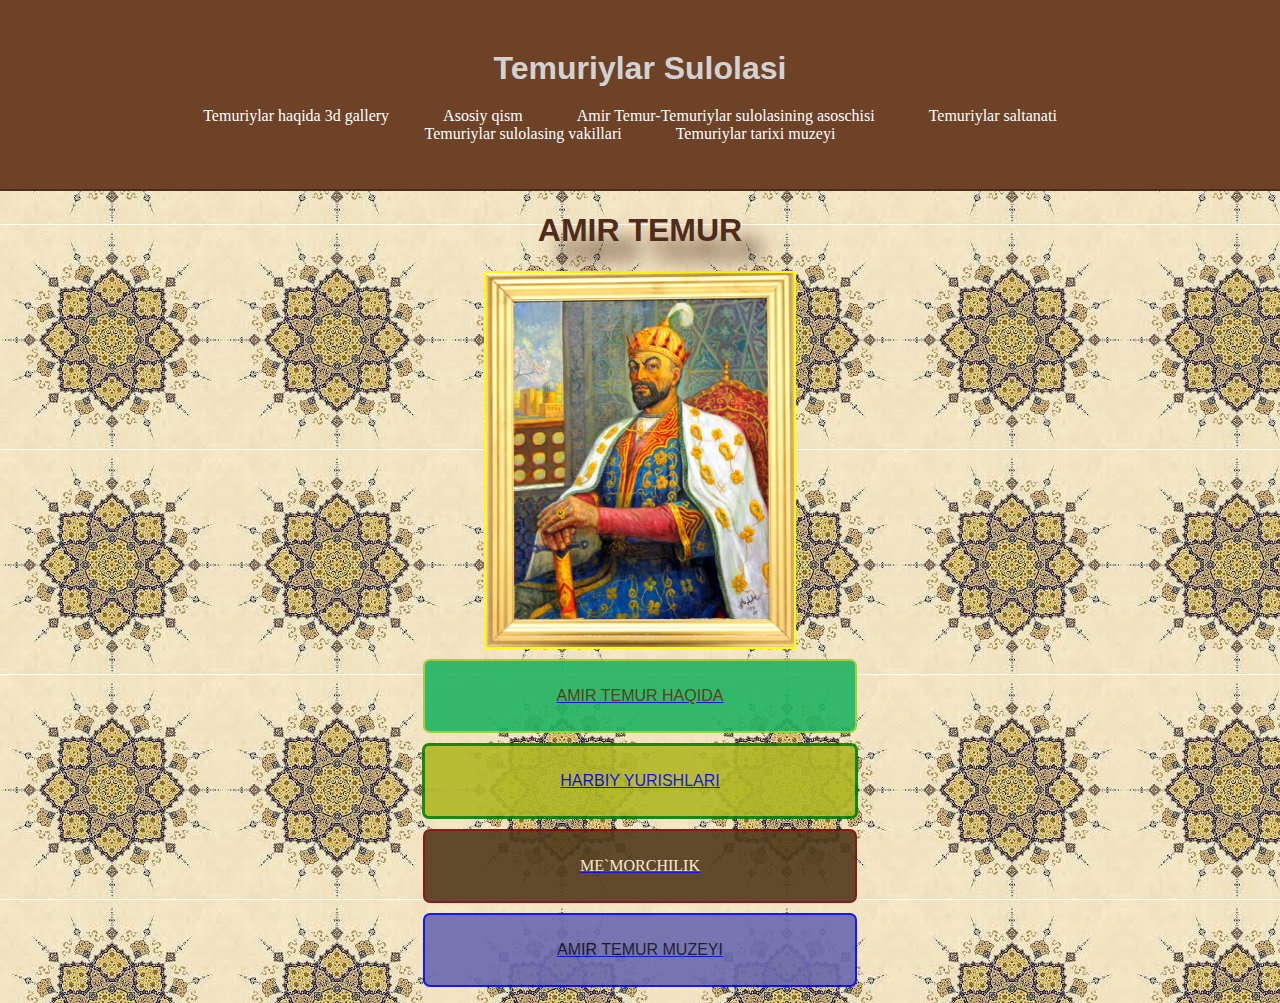
<file: index.html>
<!DOCTYPE html>
<html lang="uz">
<head>
    <meta charset="UTF-8">
    <meta name="viewport" content="width=device-width, initial-scale=1.0">
    <title>Temuriylar Sulolasi</title>
    <link rel="stylesheet" href="styles.css">
</head>
<body>
    <header>
        <div class="container">
            <h1 class="title">Temuriylar Sulolasi</h1>
            <nav>
                <ul class="menu">
                    <li><a href="index123.html">Temuriylar haqida 3d gallery</a></li>
                    <li><a href="index0.html">Asosiy qism</a></li>
                    <li><a href="index.html" >Amir Temur-Temuriylar sulolasining asoschisi</a></li>
                    <li><a href="xarita.html">Temuriylar saltanati </a></li>
                    <li><a href="temuriylarshajarasi.html">Temuriylar sulolasing vakillari</a></li>
                    <li><a href="https://uzbekistan360.uz/ru/location/state-museum-of-timurid-history">Temuriylar tarixi muzeyi</a></li>
                </ul>
            </nav>
        </div>
    </header>
    <div class="container1">
        <h1>AMIR TEMUR</h1>
        <div class="box-img">
            <a href="index2.html">
                <img src="./amirim.jpg" class="img" alt="">
            </a>
            <div class="txts">
                <a href="index3.html">
                    <div class="txt">
                        <p>AMIR TEMUR HAQIDA</p>
                    </div>
                </a>
                <a href="index4.html">
                    <div class="txt2">
                        <p>HARBIY YURISHLARI</p>
                    </div>
                </a>
               <a href="index5.html">
                <div class="txt3">
                    <p>ME`MORCHILIK </p>
                </div>
               </a>
               <a href="index6.html">
                <div class="txt4">
                    <p>AMIR TEMUR MUZEYI</p>
                </div>
               </a>
               
            </div>
            <div class="l">
                <p></p>
            </div>
          
     </div>
     
    </div>
    
        
    </body>
    </html>
</file>
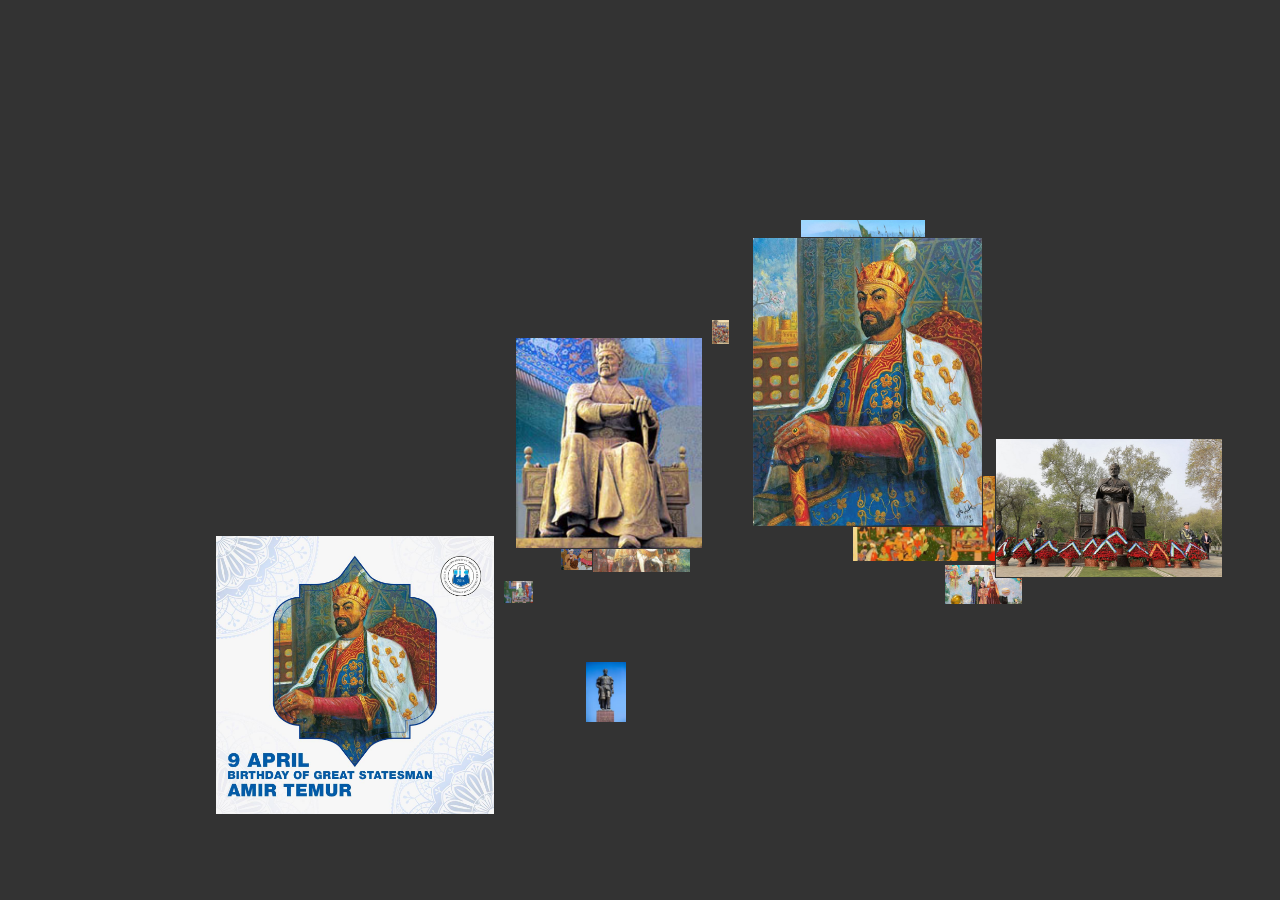
<file: index123.html>
<!DOCTYPE html>
<html lang="en">
<head>
    <meta charset="UTF-8">
    <meta name="viewport" content="width=device-width, initial-scale=1.0">
    <title>Document</title>
    <link rel="stylesheet" href="main.css" type="text/css" media="all" />
</head>
<body>
  
<script src="main.js" type="text/javascript"></script>
<div class="example" id="gall">
    <img src="amir1.jpg"><span></span>
    <img src="./amir2.jpg"><span></span>
    <img src="./amir3.jpg"><span></span>
    <img src="./amir4.jpg"><span></span>
    <img src="./amir5.jpg"><span></span>
    <img src="./amir6.jpg"><span></span>
    <img src="./amir7.jpg"><span></span>
    <img src="./amir8.jpeg"><span></span>
    <img src="./amir9.jpg"><span></span>
    <img src="./amir10.jpg"><span></span>
    <img src="./amir11.jpg"><span></span>
    <img src="./amir12.jpg"><span></span>
    <img src="./amir13.jpg"><span></span>
    <img src="./amir14.jpg"><span></span>
    <img src="./amir15.jpg"><span></span>
</div>
</body>
</html>
</file>
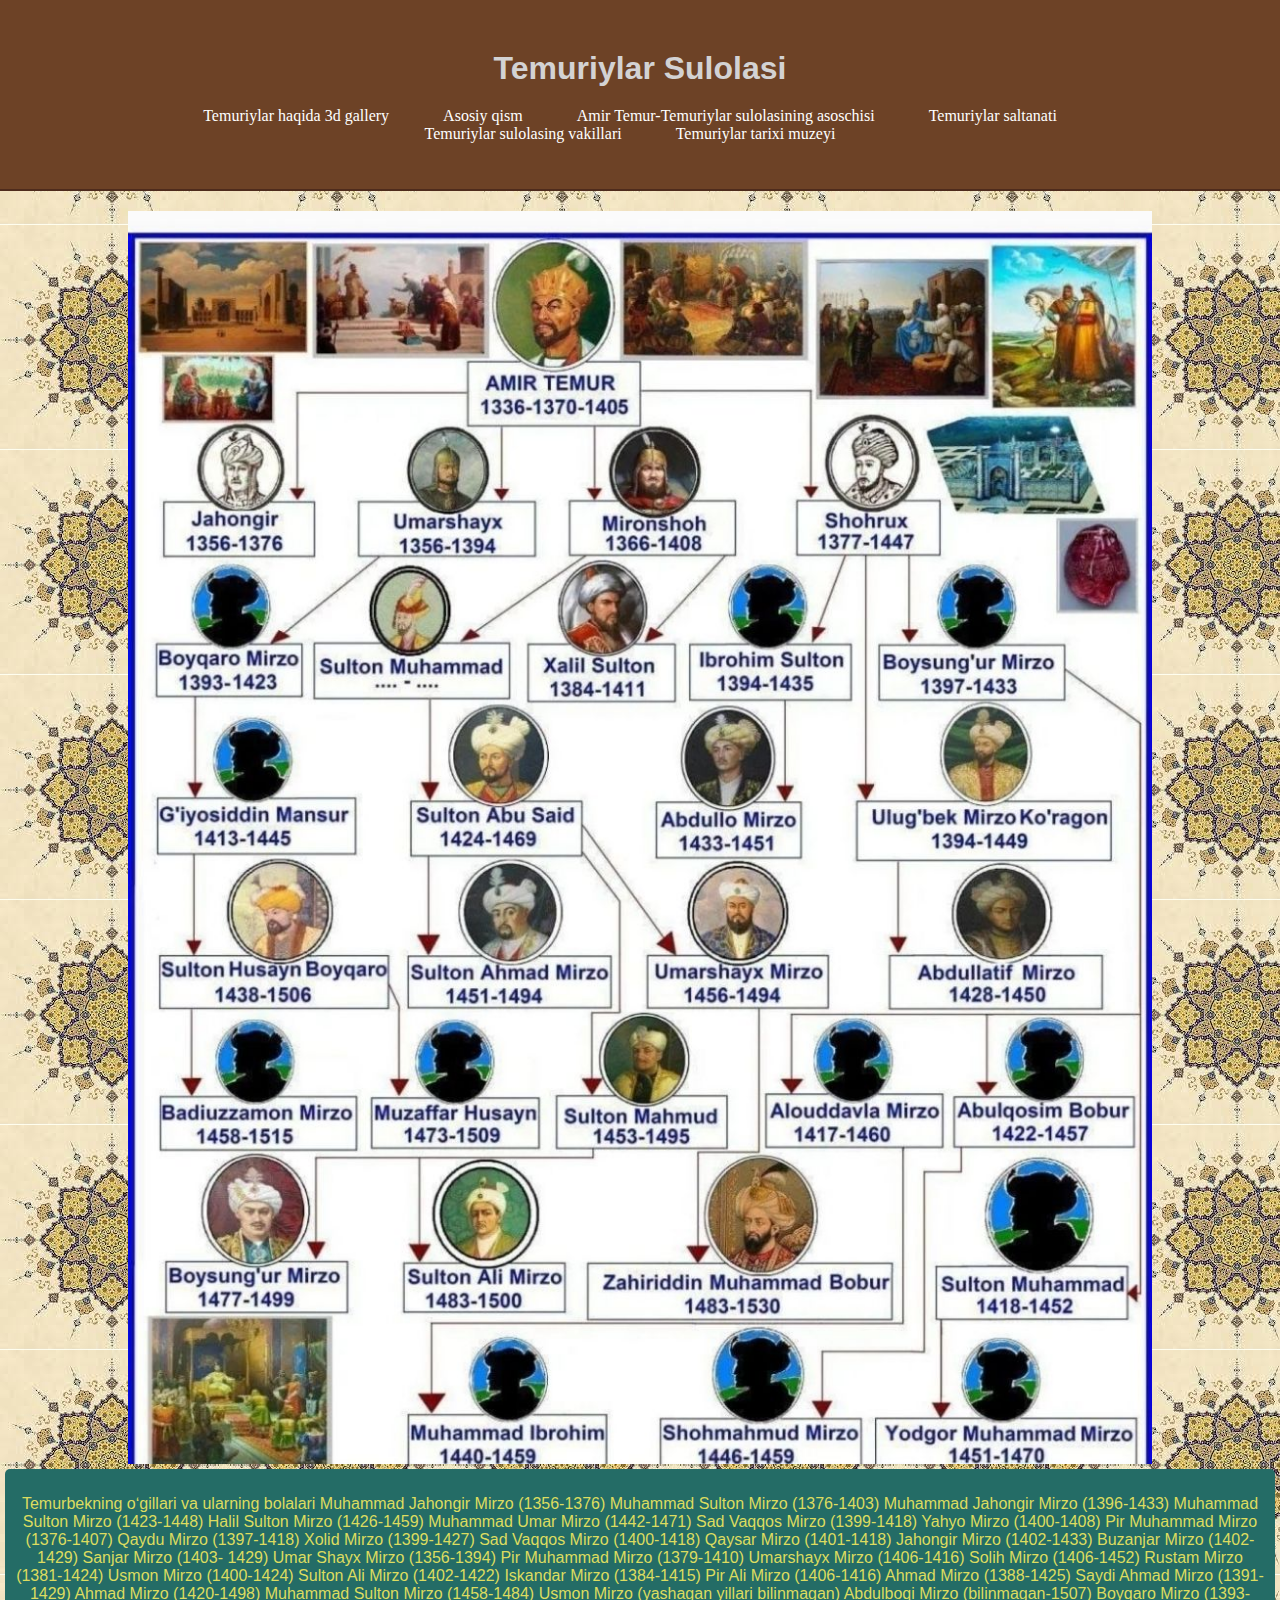
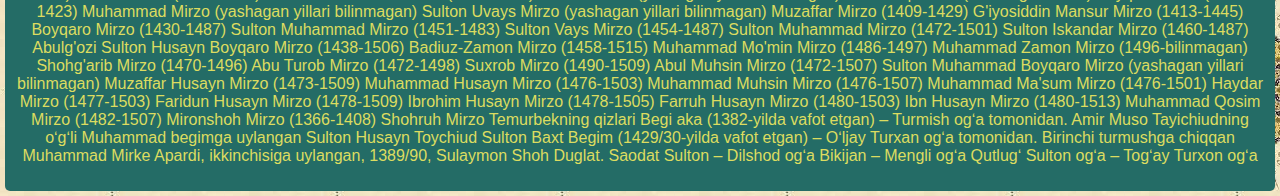
<file: rasm.html>
<!DOCTYPE html>
<html lang="uz">
<head>
    <meta charset="UTF-8">
    <meta name="viewport" content="width=device-width, initial-scale=1.0">
    <title>Temuriylar Sulolasi</title>
    <link rel="stylesheet" href="styles.css">
</head>
<body>
    <header>
        <div class="container">
            <h1 class="title">Temuriylar Sulolasi</h1>
            <nav>
                <ul class="menu">
                    <li><a href="index123.html">Temuriylar haqida 3d gallery</a></li>
                    <li><a href="index0.html">Asosiy qism</a></li>
                    <li><a href="index.html" >Amir Temur-Temuriylar sulolasining asoschisi</a></li>
                    <li><a href="xarita.html">Temuriylar saltanati </a></li>
                    <li><a href="temuriylarshajarasi.html">Temuriylar sulolasing vakillari</a></li>
                    
                    <li><a href="https://uzbekistan360.uz/ru/location/state-museum-of-timurid-history">Temuriylar tarixi muzeyi</a></li>
                </ul>
            </nav>
        </div>
    </header>
    <div class="sulola">
        <img src="./sulola.jpg"class="sulola1" alt="">
        <div class="malumot6">
            <p>Temurbekning oʻgillari va ularning bolalari
                Muhammad Jahongir Mirzo (1356-1376)
                Muhammad Sulton Mirzo (1376-1403)
                Muhammad Jahongir Mirzo (1396-1433)
                Muhammad Sulton Mirzo (1423-1448)
                Halil Sulton Mirzo (1426-1459)
                Muhammad Umar Mirzo (1442-1471)
                Sad Vaqqos Mirzo (1399-1418)
                Yahyo Mirzo (1400-1408)
                Pir Muhammad Mirzo (1376-1407)
                Qaydu Mirzo (1397-1418)
                Xolid Mirzo (1399-1427)
                Sad Vaqqos Mirzo (1400-1418)
                Qaysar Mirzo (1401-1418)
                Jahongir Mirzo (1402-1433)
                Buzanjar Mirzo (1402-1429)
                Sanjar Mirzo (1403- 1429)
                Umar Shayx Mirzo (1356-1394)
                Pir Muhammad Mirzo (1379-1410)
                Umarshayx Mirzo (1406-1416)
                Solih Mirzo (1406-1452)
                Rustam Mirzo (1381-1424)
                Usmon Mirzo (1400-1424)
                Sulton Ali Mirzo (1402-1422)
                Iskandar Mirzo (1384-1415)
                Pir Ali Mirzo (1406-1416)
                Ahmad Mirzo (1388-1425)
                Saydi Ahmad Mirzo (1391-1429)
                Ahmad Mirzo (1420-1498)
                Muhammad Sulton Mirzo (1458-1484)
                Usmon Mirzo (yashagan yillari bilinmagan)
                Abdulboqi Mirzo (bilinmagan-1507)
                Boyqaro Mirzo (1393-1423)
                Muhammad Mirzo (yashagan yillari bilinmagan)
                Sulton Uvays Mirzo (yashagan yillari bilinmagan)
                Muzaffar Mirzo (1409-1429)
                G'iyosiddin Mansur Mirzo (1413-1445)
                Boyqaro Mirzo (1430-1487)
                Sulton Muhammad Mirzo (1451-1483)
                Sulton Vays Mirzo (1454-1487)
                Sulton Muhammad Mirzo (1472-1501)
                Sulton Iskandar Mirzo (1460-1487)
                Abulg'ozi Sulton Husayn Boyqaro Mirzo (1438-1506)
                Badiuz-Zamon Mirzo (1458-1515)
                Muhammad Mo'min Mirzo (1486-1497)
                Muhammad Zamon Mirzo (1496-bilinmagan)
                Shohg'arib Mirzo (1470-1496)
                Abu Turob Mirzo (1472-1498)
                Suxrob Mirzo (1490-1509)
                Abul Muhsin Mirzo (1472-1507)
                Sulton Muhammad Boyqaro Mirzo (yashagan yillari bilinmagan)
                Muzaffar Husayn Mirzo (1473-1509)
                Muhammad Husayn Mirzo (1476-1503)
                Muhammad Muhsin Mirzo (1476-1507)
                Muhammad Ma'sum Mirzo (1476-1501)
                Haydar Mirzo (1477-1503)
                Faridun Husayn Mirzo (1478-1509)
                Ibrohim Husayn Mirzo (1478-1505)
                Farruh Husayn Mirzo (1480-1503)
                Ibn Husayn Mirzo (1480-1513)
                Muhammad Qosim Mirzo (1482-1507)
                Mironshoh Mirzo (1366-1408)
                Shohruh Mirzo 
                Temurbekning qizlari
                Begi aka (1382-yilda vafot etgan) – Turmish ogʻa tomonidan. Amir Muso Tayichiudning oʻgʻli Muhammad begimga uylangan
                Sulton Husayn Toychiud
                Sulton Baxt Begim (1429/30-yilda vafot etgan) – Oʻljay Turxan ogʻa tomonidan. Birinchi turmushga chiqqan Muhammad Mirke Apardi, ikkinchisiga uylangan, 1389/90, Sulaymon Shoh Duglat.
                Saodat Sulton – Dilshod ogʻa
                Bikijan – Mengli ogʻa
                Qutlugʻ Sulton ogʻa – Togʻay Turxon ogʻa</p>
        </div>
    </div>
    
        
    </body>
    </html>
</file>
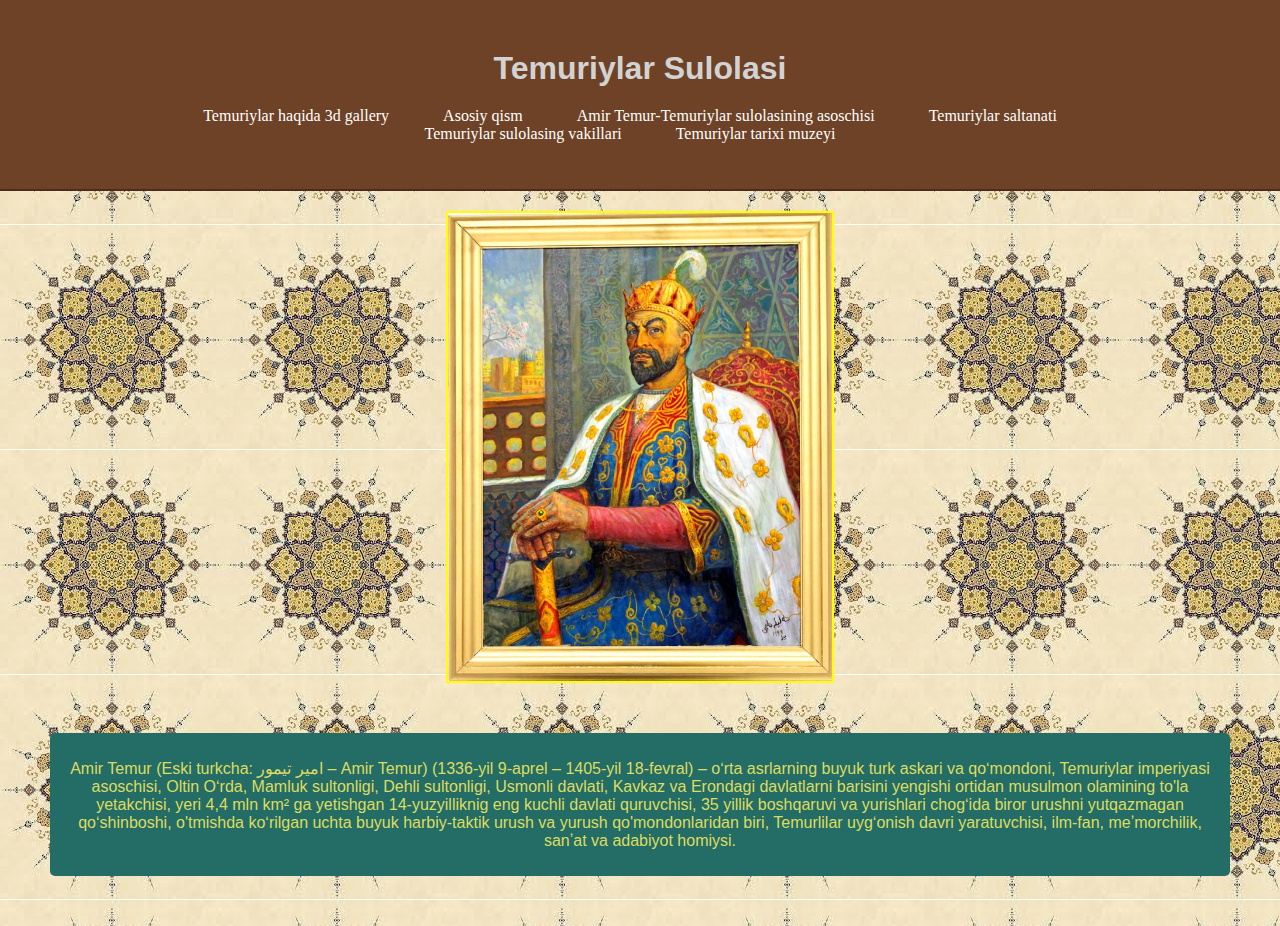
<file: rasm2.html>
<!DOCTYPE html>
<html lang="uz">
<head>
    <meta charset="UTF-8">
    <meta name="viewport" content="width=device-width, initial-scale=1.0">
    <title>Temuriylar Sulolasi</title>
    <link rel="stylesheet" href="styles.css">
</head>
<body>
    <header>
        <div class="container">
            <h1 class="title">Temuriylar Sulolasi</h1>
            <nav>
                <ul class="menu">
                    <li><a href="index123.html">Temuriylar haqida 3d gallery</a></li>
                    <li><a href="index0.html">Asosiy qism</a></li>
                    <li><a href="index.html" >Amir Temur-Temuriylar sulolasining asoschisi</a></li>
                    <li><a href="xarita.html">Temuriylar saltanati </a></li>
                    <li><a href="temuriylarshajarasi.html">Temuriylar sulolasing vakillari</a></li>
                  
                    <li><a href="https://uzbekistan360.uz/ru/location/state-museum-of-timurid-history">Temuriylar tarixi muzeyi</a></li>
                </ul>
            </nav>
        </div>
    </header>
    <img src="./amirim.jpg" class="img" alt="">
    <div class="malumot5">
        <p>Amir Temur (Eski turkcha: امیر تیمور – Amir Temur) (1336-yil 9-aprel – 1405-yil 18-fevral) – oʻrta asrlarning buyuk turk askari va qoʻmondoni, Temuriylar imperiyasi asoschisi, Oltin Oʻrda, Mamluk sultonligi, Dehli sultonligi, Usmonli davlati, Kavkaz va Erondagi davlatlarni barisini yengishi ortidan musulmon olamining to'la yetakchisi, yeri 4,4 mln km² ga yetishgan 14-yuzyilliknig eng kuchli davlati quruvchisi, 35 yillik boshqaruvi va yurishlari chogʻida biror urushni yutqazmagan qoʻshinboshi, o'tmishda koʻrilgan uchta buyuk harbiy-taktik urush va yurush qo'mondonlaridan biri, Temurlilar uygʻonish davri yaratuvchisi, ilm-fan, meʼmorchilik, sanʼat va adabiyot homiysi.</p>
    </div>
    
        
    </body>
    </html>
</file>
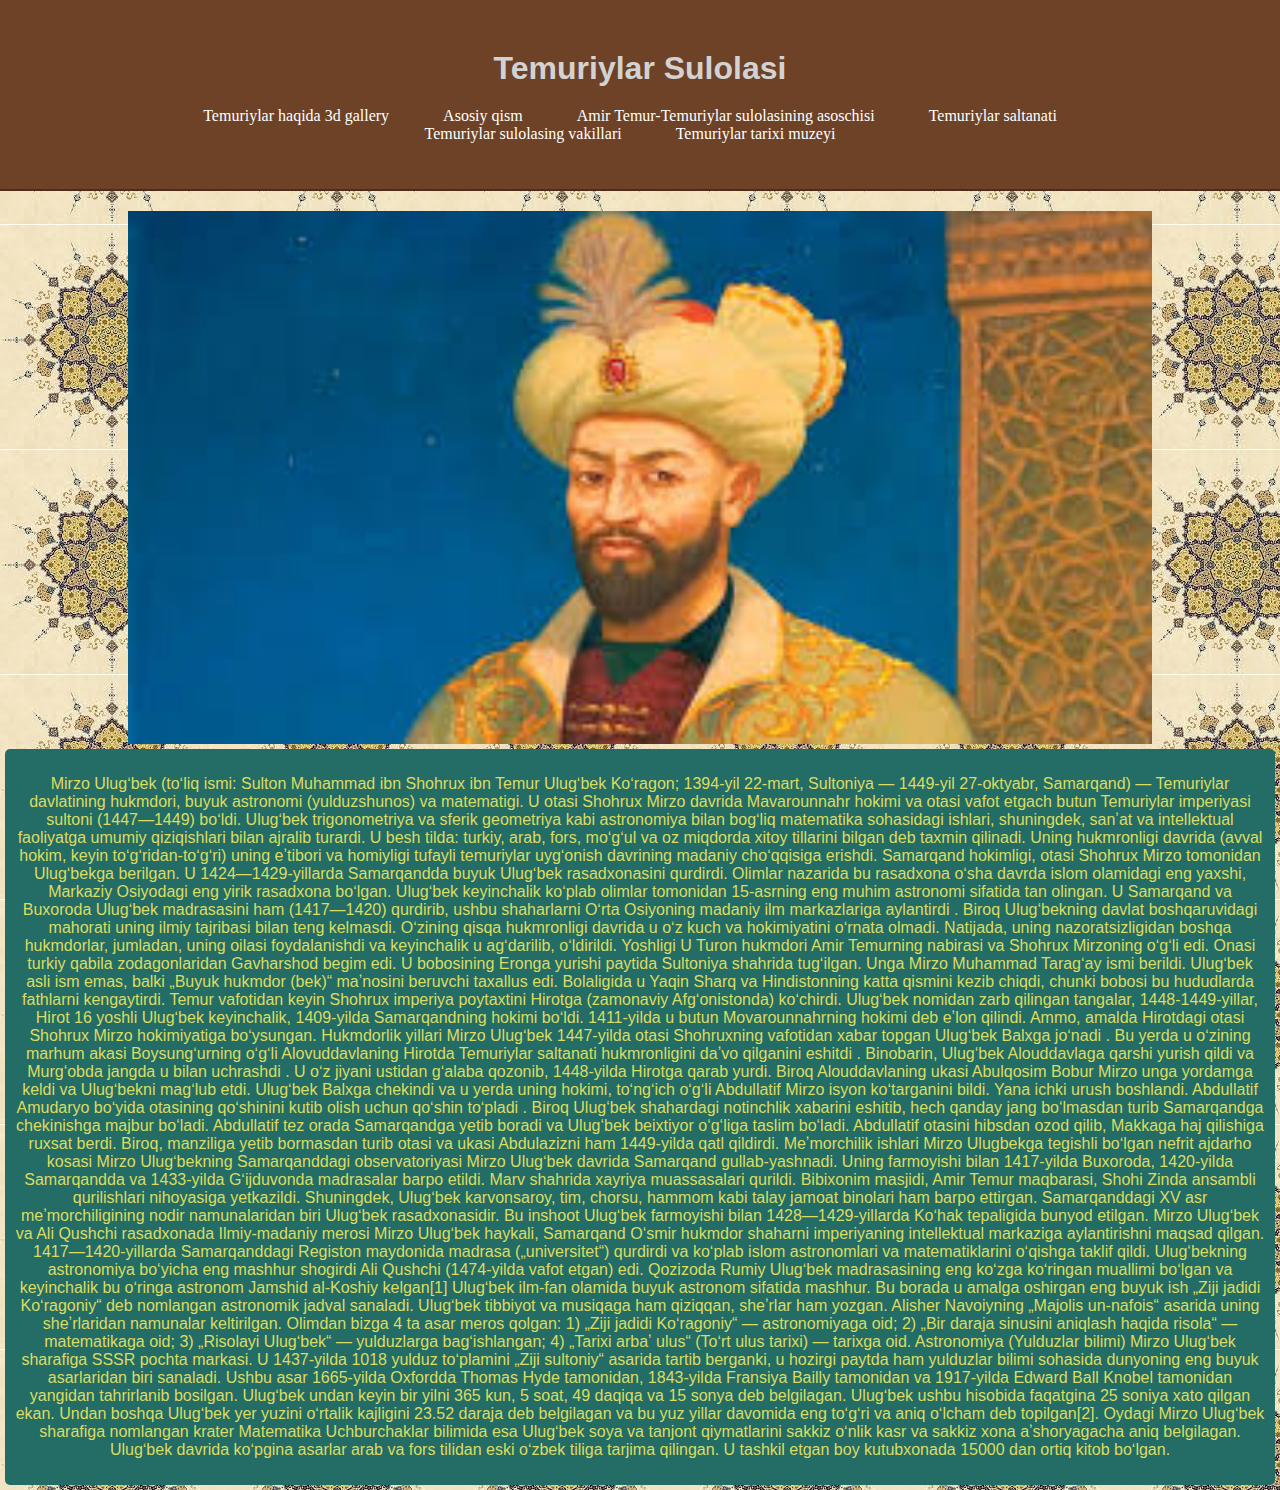
<file: rasm3.html>
<!DOCTYPE html>
<html lang="uz">
<head>
    <meta charset="UTF-8">
    <meta name="viewport" content="width=device-width, initial-scale=1.0">
    <title>Temuriylar Sulolasi</title>
    <link rel="stylesheet" href="styles.css">
</head>
<body>
    <header>
        <div class="container">
            <h1 class="title">Temuriylar Sulolasi</h1>
            <nav>
                <ul class="menu">
                    <li><a href="index123.html">Temuriylar haqida 3d gallery</a></li>
                    <li><a href="index0.html">Asosiy qism</a></li>
                    <li><a href="index.html" >Amir Temur-Temuriylar sulolasining asoschisi</a></li>
                    <li><a href="xarita.html">Temuriylar saltanati </a></li>
                    <li><a href="temuriylarshajarasi.html">Temuriylar sulolasing vakillari</a></li>
                    
                    <li><a href="https://uzbekistan360.uz/ru/location/state-museum-of-timurid-history">Temuriylar tarixi muzeyi</a></li>
                </ul>
            </nav>
        </div>
    </header>
     <div class="rasm">
        <img src="[data-uri]"class="rasm12" alt="">
     </div>
    <div class="malumot6">
        <p>Mirzo Ulugʻbek (toʻliq ismi: Sulton Muhammad ibn Shohrux ibn Temur Ulugʻbek Koʻragon; 1394-yil 22-mart, Sultoniya — 1449-yil 27-oktyabr, Samarqand) — Temuriylar davlatining hukmdori, buyuk astronomi (yulduzshunos) va matematigi. U otasi Shohrux Mirzo davrida Mavarounnahr hokimi va otasi vafot etgach butun Temuriylar imperiyasi sultoni (1447—1449) boʻldi. Ulugʻbek  trigonometriya va sferik geometriya kabi astronomiya bilan bogʻliq matematika sohasidagi ishlari, shuningdek, sanʼat va intellektual faoliyatga umumiy qiziqishlari bilan ajralib turardi.   U besh tilda: turkiy, arab,  fors,  moʻgʻul va oz miqdorda xitoy tillarini bilgan deb taxmin qilinadi.  Uning hukmronligi davrida (avval hokim, keyin toʻgʻridan-toʻgʻri) uning eʼtibori va homiyligi tufayli temuriylar uygʻonish davrining  madaniy choʻqqisiga erishdi. Samarqand hokimligi, otasi Shohrux Mirzo tomonidan Ulugʻbekga berilgan.

            U 1424—1429-yillarda Samarqandda  buyuk  Ulugʻbek rasadxonasini qurdirdi. Olimlar nazarida bu rasadxona oʻsha davrda islom olamidagi eng yaxshi, Markaziy Osiyodagi eng yirik rasadxona boʻlgan.  Ulugʻbek keyinchalik koʻplab olimlar tomonidan 15-asrning eng muhim astronomi sifatida tan olingan.   U   Samarqand va  Buxoroda Ulugʻbek madrasasini ham (1417—1420) qurdirib, ushbu shaharlarni Oʻrta Osiyoning madaniy ilm markazlariga aylantirdi .
            
            Biroq Ulug‘bekning davlat boshqaruvidagi mahorati uning ilmiy tajribasi bilan teng kelmasdi. Oʻzining qisqa hukmronligi davrida u oʻz kuch va hokimiyatini oʻrnata olmadi. Natijada, uning nazoratsizligidan boshqa hukmdorlar, jumladan, uning oilasi foydalanishdi va keyinchalik u agʻdarilib, oʻldirildi.
            
            Yoshligi
            U Turon hukmdori Amir Temurning nabirasi va Shohrux Mirzoning oʻgʻli edi. Onasi turkiy qabila zodagonlaridan Gavharshod begim edi. U bobosining Eronga yurishi paytida Sultoniya shahrida tugʻilgan. Unga Mirzo Muhammad Taragʻay ismi berildi. Ulugʻbek asli ism emas, balki „Buyuk hukmdor (bek)“ maʼnosini beruvchi taxallus edi. Bolaligida u Yaqin Sharq va Hindistonning katta qismini kezib chiqdi, chunki bobosi bu hududlarda fathlarni kengaytirdi. Temur vafotidan keyin Shohrux imperiya poytaxtini Hirotga (zamonaviy Afgʻonistonda) koʻchirdi.
            
            
            Ulugʻbek nomidan zarb qilingan tangalar, 1448-1449-yillar, Hirot
            16 yoshli Ulugʻbek keyinchalik, 1409-yilda Samarqandning hokimi boʻldi. 1411-yilda u butun Movarounnahrning hokimi deb eʼlon qilindi. Ammo, amalda Hirotdagi otasi Shohrux Mirzo hokimiyatiga boʻysungan.
            
            Hukmdorlik yillari
            
            Mirzo Ulugʻbek
            1447-yilda otasi Shohruxning vafotidan xabar topgan Ulugʻbek Balxga joʻnadi . Bu yerda u oʻzining marhum akasi Boysungʻurning oʻgʻli Alovuddavlaning Hirotda Temuriylar saltanati hukmronligini daʼvo qilganini eshitdi . Binobarin, Ulug‘bek Alouddavlaga qarshi yurish qildi va Murg‘obda jangda u bilan uchrashdi . U oʻz jiyani ustidan gʻalaba qozonib, 1448-yilda Hirotga qarab yurdi. Biroq Alouddavlaning ukasi Abulqosim Bobur Mirzo unga yordamga keldi va Ulugʻbekni magʻlub etdi. Ulugʻbek Balxga chekindi va u yerda uning hokimi, toʻngʻich oʻgʻli Abdullatif Mirzo isyon koʻtarganini bildi. Yana ichki urush boshlandi.  Abdullatif Amudaryo boʻyida otasining qoʻshinini kutib olish uchun qoʻshin toʻpladi . Biroq Ulug‘bek shahardagi notinchlik xabarini eshitib, hech qanday jang bo‘lmasdan turib Samarqandga chekinishga majbur bo‘ladi. Abdullatif tez orada Samarqandga yetib boradi va Ulug‘bek beixtiyor o‘g‘liga taslim bo‘ladi. Abdullatif otasini hibsdan ozod qilib, Makkaga haj qilishiga ruxsat berdi. Biroq, manziliga yetib bormasdan turib otasi va ukasi Abdulazizni ham 1449-yilda qatl qildirdi.
            
            Meʼmorchilik ishlari
            
            Mirzo Ulugbekga tegishli boʻlgan nefrit ajdarho kosasi
            
            Mirzo Ulugʻbekning Samarqanddagi observatoriyasi
            Mirzo Ulugʻbek davrida Samarqand gullab-yashnadi. Uning farmoyishi bilan 1417-yilda Buxoroda, 1420-yilda Samarqandda va 1433-yilda Gʻijduvonda madrasalar barpo etildi. Marv shahrida xayriya muassasalari qurildi. Bibixonim masjidi, Amir Temur maqbarasi, Shohi Zinda ansambli qurilishlari nihoyasiga yetkazildi. Shuningdek, Ulugʻbek karvonsaroy, tim, chorsu, hammom kabi talay jamoat binolari ham barpo ettirgan. Samarqanddagi XV asr meʼmorchiligining nodir namunalaridan biri Ulugʻbek rasadxonasidir. Bu inshoot Ulugʻbek farmoyishi bilan 1428—1429-yillarda Koʻhak tepaligida bunyod etilgan.
            
            
            Mirzo Ulugʻbek va Ali Qushchi rasadxonada
            Ilmiy-madaniy merosi
            
            Mirzo Ulugʻbek haykali, Samarqand
            O‘smir hukmdor shaharni imperiyaning intellektual markaziga aylantirishni maqsad qilgan. 1417—1420-yillarda Samarqanddagi Registon maydonida madrasa („universitet“) qurdirdi va koʻplab islom astronomlari va matematiklarini oʻqishga taklif qildi. Ulug‘bekning astronomiya bo‘yicha eng mashhur shogirdi Ali Qushchi (1474-yilda vafot etgan) edi. Qozizoda Rumiy Ulugʻbek madrasasining eng koʻzga koʻringan muallimi boʻlgan va keyinchalik bu oʻringa astronom Jamshid al-Koshiy kelgan[1]
            
            Ulugʻbek ilm-fan olamida buyuk astronom sifatida mashhur. Bu borada u amalga oshirgan eng buyuk ish „Ziji jadidi Koʻragoniy“ deb nomlangan astronomik jadval sanaladi. Ulugʻbek tibbiyot va musiqaga ham qiziqqan, sheʼrlar ham yozgan. Alisher Navoiyning „Majolis un-nafois“ asarida uning sheʼrlaridan namunalar keltirilgan. Olimdan bizga 4 ta asar meros qolgan:
            
            1) „Ziji jadidi Koʻragoniy“ — astronomiyaga oid;
            
            2) „Bir daraja sinusini aniqlash haqida risola“ — matematikaga oid;
            
            3) „Risolayi Ulugʻbek“ — yulduzlarga bagʻishlangan;
            
            4) „Tarixi arbaʼ ulus“ (Toʻrt ulus tarixi) — tarixga oid.
            
            Astronomiya (Yulduzlar bilimi)
            
            Mirzo Ulugʻbek sharafiga SSSR pochta markasi.
            U 1437-yilda 1018 yulduz toʻplamini „Ziji sultoniy“ asarida tartib berganki, u hozirgi paytda ham yulduzlar bilimi sohasida dunyoning eng buyuk asarlaridan biri sanaladi. Ushbu asar 1665-yilda Oxfordda Thomas Hyde tamonidan, 1843-yilda Fransiya Bailly tamonidan va 1917-yilda Edward Ball Knobel tamonidan yangidan tahrirlanib bosilgan. Ulugʻbek undan keyin bir yilni 365 kun, 5 soat, 49 daqiqa va 15 sonya deb belgilagan. Ulugʻbek ushbu hisobida faqatgina 25 soniya xato qilgan ekan. Undan boshqa Ulugʻbek yer yuzini oʻrtalik kajligini 23.52 daraja deb belgilagan va bu yuz yillar davomida eng toʻgʻri va aniq oʻlcham deb topilgan[2].
            
            
            Oydagi Mirzo Ulugʻbek sharafiga nomlangan krater
            Matematika
            Uchburchaklar bilimida esa Ulugʻbek soya va tanjont qiymatlarini sakkiz oʻnlik kasr va sakkiz xona aʼshoryagacha aniq belgilagan.
            
            Ulugʻbek davrida koʻpgina asarlar arab va fors tilidan eski oʻzbek tiliga tarjima qilingan. U tashkil etgan boy kutubxonada 15000 dan ortiq kitob boʻlgan.</p>
    </div>
        
    </body>
    </html>
</file>
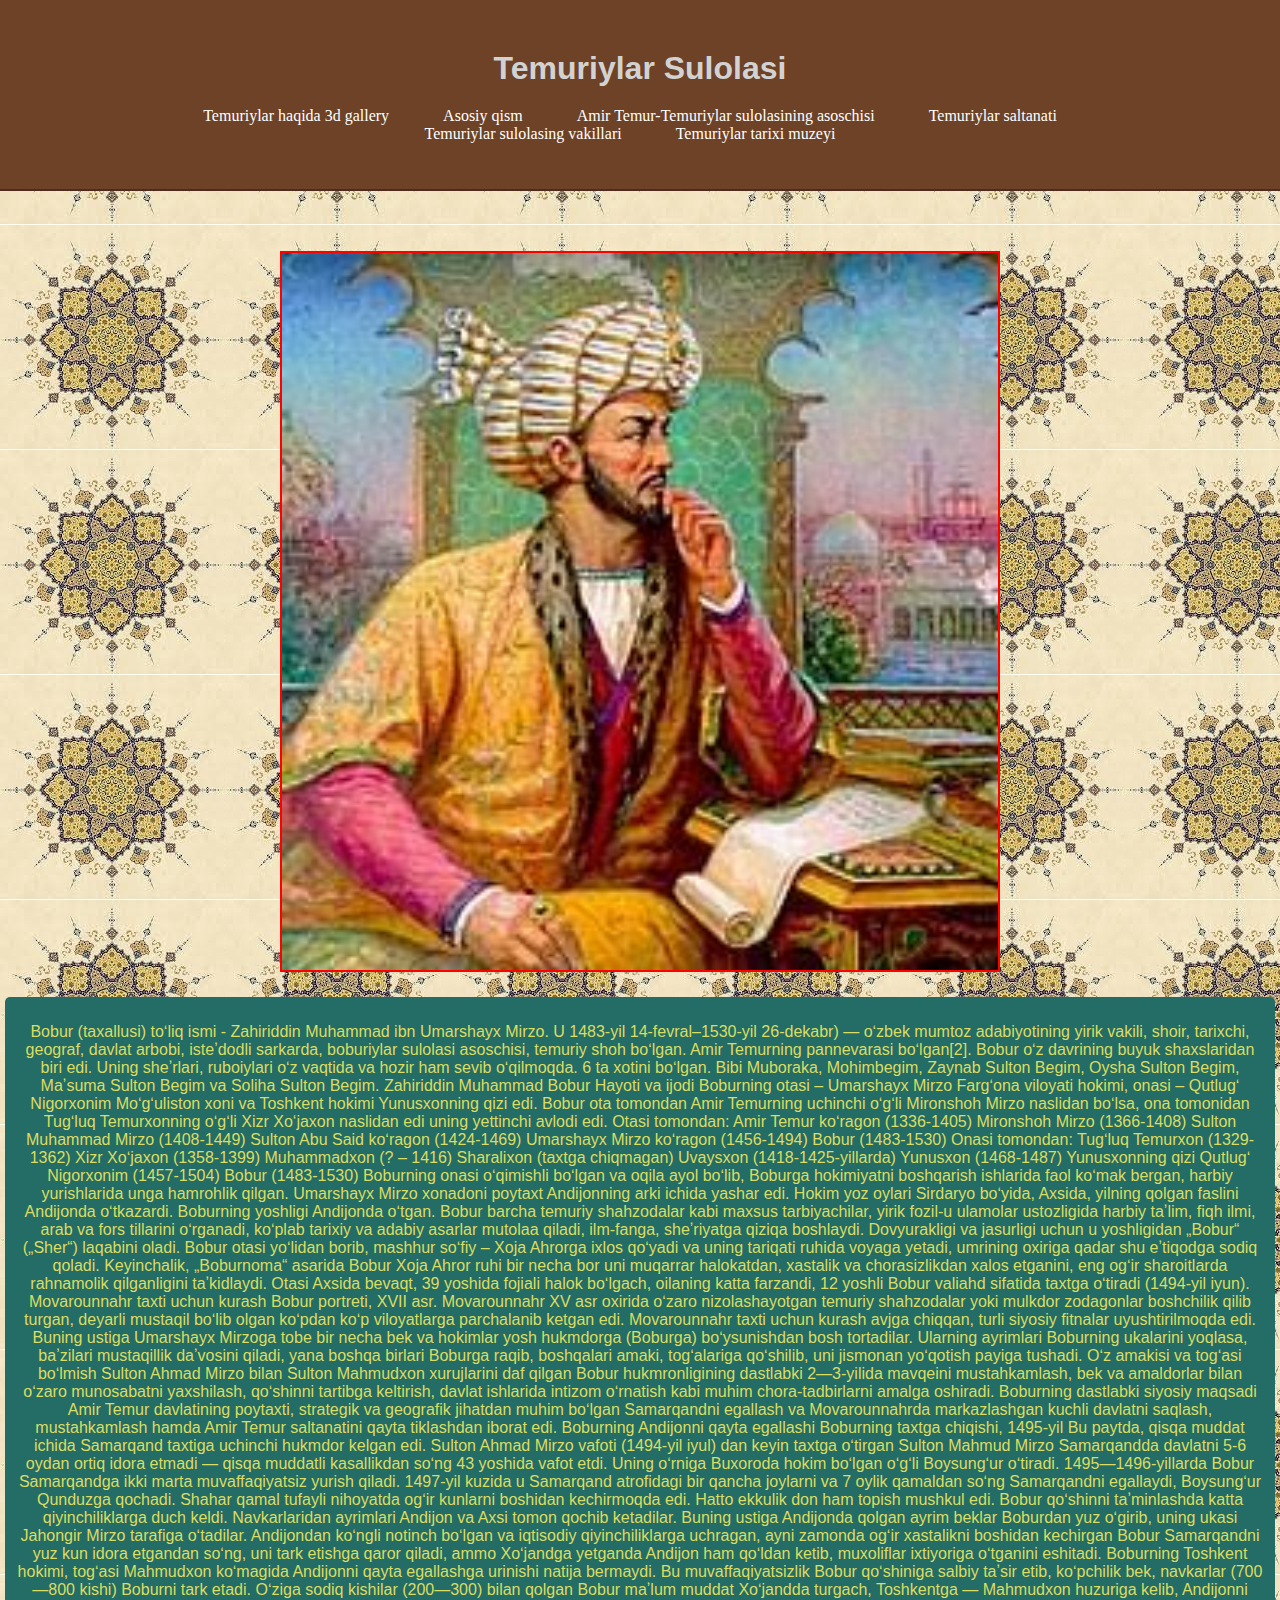
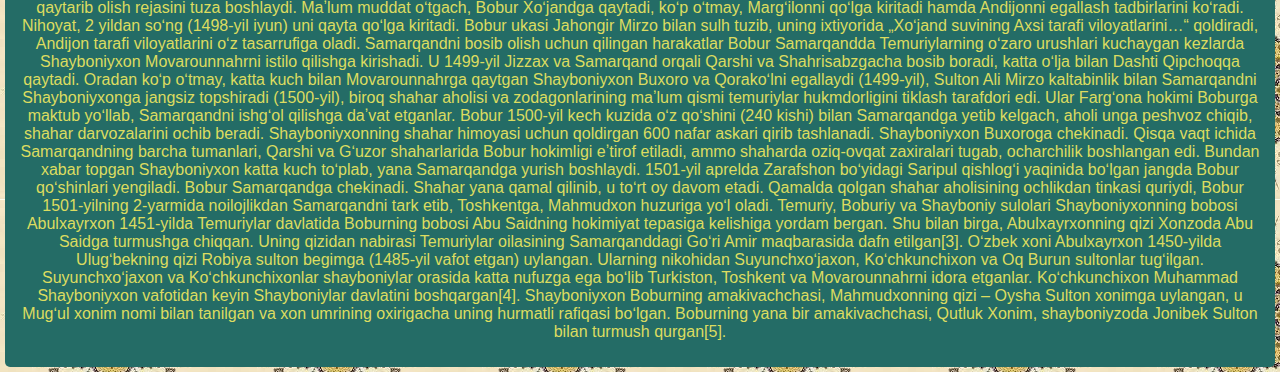
<file: rasm4.html>
<!DOCTYPE html>
<html lang="uz">
<head>
    <meta charset="UTF-8">
    <meta name="viewport" content="width=device-width, initial-scale=1.0">
    <title>Temuriylar Sulolasi</title>
    <link rel="stylesheet" href="styles.css">
</head>
<body>
    <header>
        <div class="container">
            <h1 class="title">Temuriylar Sulolasi</h1>
            <nav>
                <ul class="menu">
                    <li><a href="index123.html">Temuriylar haqida 3d gallery</a></li>
                    <li><a href="index0.html">Asosiy qism</a></li>
                    <li><a href="index.html" >Amir Temur-Temuriylar sulolasining asoschisi</a></li>
                    <li><a href="xarita.html">Temuriylar saltanati </a></li>
                    <li><a href="temuriylarshajarasi.html">Temuriylar sulolasing vakillari</a></li>
                  
                    <li><a href="https://uzbekistan360.uz/ru/location/state-museum-of-timurid-history">Temuriylar tarixi muzeyi</a></li>
                </ul>
            </nav>
        </div>
    </header>
     <div class="container">
        <img src="[data-uri]"class="img7" alt="">
     </div>
        <div class="malumot6">
            <p>Bobur (taxallusi) toʻliq ismi - Zahiriddin Muhammad ibn Umarshayx Mirzo. U 1483-yil 14-fevral–1530-yil 26-dekabr) — oʻzbek mumtoz adabiyotining yirik vakili, shoir, tarixchi, geograf, davlat arbobi, isteʼdodli sarkarda, boburiylar sulolasi asoschisi, temuriy shoh boʻlgan. Amir Temurning pannevarasi boʻlgan[2]. Bobur oʻz davrining buyuk shaxslaridan biri edi. Uning sheʼrlari, ruboiylari oʻz vaqtida va hozir ham sevib oʻqilmoqda. 6 ta xotini boʻlgan. Bibi Muboraka, Mohimbegim, Zaynab Sulton Begim, Oysha Sulton Begim, Maʼsuma Sulton Begim va Soliha Sulton Begim.


                Zahiriddin Muhammad Bobur
                Hayoti va ijodi
                Boburning otasi – Umarshayx Mirzo Fargʻona viloyati hokimi, onasi – Qutlugʻ Nigorxonim Moʻgʻuliston xoni va Toshkent hokimi Yunusxonning qizi edi. Bobur ota tomondan Amir Temurning uchinchi oʻgʻli Mironshoh Mirzo naslidan boʻlsa, ona tomonidan Tugʻluq Temurxonning oʻgʻli Xizr Xo‘jaxon naslidan edi uning yettinchi avlodi edi.
                
                Otasi tomondan:
                
                Amir Temur koʻragon (1336-1405)
                Mironshoh Mirzo (1366-1408)
                Sulton Muhammad Mirzo (1408-1449)
                Sulton Abu Said koʻragon (1424-1469)
                Umarshayx Mirzo koʻragon (1456-1494)
                Bobur (1483-1530)
                Onasi tomondan:
                
                Tugʻluq Temurxon (1329-1362)
                Xizr Xoʻjaxon (1358-1399)
                Muhammadxon (? – 1416)
                Sharalixon (taxtga chiqmagan)
                Uvaysxon (1418-1425-yillarda)
                Yunusxon (1468-1487)
                Yunusxonning qizi Qutlugʻ Nigorxonim (1457-1504)
                Bobur (1483-1530)
                Boburning onasi oʻqimishli boʻlgan va oqila ayol boʻlib, Boburga hokimiyatni boshqarish ishlarida faol koʻmak bergan, harbiy yurishlarida unga hamrohlik qilgan. Umarshayx Mirzo xonadoni poytaxt Andijonning arki ichida yashar edi. Hokim yoz oylari Sirdaryo boʻyida, Axsida, yilning qolgan faslini Andijonda oʻtkazardi. Boburning yoshligi Andijonda oʻtgan. Bobur barcha temuriy shahzodalar kabi maxsus tarbiyachilar, yirik fozil-u ulamolar ustozligida harbiy taʼlim, fiqh ilmi, arab va fors tillarini oʻrganadi, koʻplab tarixiy va adabiy asarlar mutolaa qiladi, ilm-fanga, sheʼriyatga qiziqa boshlaydi. Dovyurakligi va jasurligi uchun u yoshligidan „Bobur“ („Sher“) laqabini oladi.
                
                Bobur otasi yoʻlidan borib, mashhur soʻfiy – Xoja Ahrorga ixlos qoʻyadi va uning tariqati ruhida voyaga yetadi, umrining oxiriga qadar shu eʼtiqodga sodiq qoladi. Keyinchalik, „Boburnoma“ asarida Bobur Xoja Ahror ruhi bir necha bor uni muqarrar halokatdan, xastalik va chorasizlikdan xalos etganini, eng ogʻir sharoitlarda rahnamolik qilganligini taʼkidlaydi. Otasi Axsida bevaqt, 39 yoshida fojiali halok boʻlgach, oilaning katta farzandi, 12 yoshli Bobur valiahd sifatida taxtga oʻtiradi (1494-yil iyun).
                
                Movarounnahr taxti uchun kurash
                
                Bobur portreti, XVII asr.
                Movarounnahr XV asr oxirida oʻzaro nizolashayotgan temuriy shahzodalar yoki mulkdor zodagonlar boshchilik qilib turgan, deyarli mustaqil boʻlib olgan koʻpdan koʻp viloyatlarga parchalanib ketgan edi. Movarounnahr taxti uchun kurash avjga chiqqan, turli siyosiy fitnalar uyushtirilmoqda edi. Buning ustiga Umarshayx Mirzoga tobe bir necha bek va hokimlar yosh hukmdorga (Boburga) boʻysunishdan bosh tortadilar. Ularning ayrimlari Boburning ukalarini yoqlasa, baʼzilari mustaqillik daʼvosini qiladi, yana boshqa birlari Boburga raqib, boshqalari amaki, togʻalariga qoʻshilib, uni jismonan yoʻqotish payiga tushadi. Oʻz amakisi va togʻasi boʻlmish Sulton Ahmad Mirzo bilan Sulton Mahmudxon xurujlarini daf qilgan Bobur hukmronligining dastlabki 2—3-yilida mavqeini mustahkamlash, bek va amaldorlar bilan oʻzaro munosabatni yaxshilash, qoʻshinni tartibga keltirish, davlat ishlarida intizom oʻrnatish kabi muhim chora-tadbirlarni amalga oshiradi. Boburning dastlabki siyosiy maqsadi Amir Temur davlatining poytaxti, strategik va geografik jihatdan muhim boʻlgan Samarqandni egallash va Movarounnahrda markazlashgan kuchli davlatni saqlash, mustahkamlash hamda Amir Temur saltanatini qayta tiklashdan iborat edi.
                
                Boburning Andijonni qayta egallashi
                
                Boburning taxtga chiqishi, 1495-yil
                Bu paytda, qisqa muddat ichida Samarqand taxtiga uchinchi hukmdor kelgan edi. Sulton Ahmad Mirzo vafoti (1494-yil iyul) dan keyin taxtga oʻtirgan Sulton Mahmud Mirzo Samarqandda davlatni 5-6 oydan ortiq idora etmadi — qisqa muddatli kasallikdan soʻng 43 yoshida vafot etdi. Uning oʻrniga Buxoroda hokim boʻlgan oʻgʻli Boysungʻur oʻtiradi. 1495—1496-yillarda Bobur Samarqandga ikki marta muvaffaqiyatsiz yurish qiladi. 1497-yil kuzida u Samarqand atrofidagi bir qancha joylarni va 7 oylik qamaldan soʻng Samarqandni egallaydi, Boysungʻur Qunduzga qochadi. Shahar qamal tufayli nihoyatda ogʻir kunlarni boshidan kechirmoqda edi. Hatto ekkulik don ham topish mushkul edi. Bobur qoʻshinni taʼminlashda katta qiyinchiliklarga duch keldi. Navkarlaridan ayrimlari Andijon va Axsi tomon qochib ketadilar. Buning ustiga Andijonda qolgan ayrim beklar Boburdan yuz oʻgirib, uning ukasi Jahongir Mirzo tarafiga oʻtadilar. Andijondan koʻngli notinch boʻlgan va iqtisodiy qiyinchiliklarga uchragan, ayni zamonda ogʻir xastalikni boshidan kechirgan Bobur Samarqandni yuz kun idora etgandan soʻng, uni tark etishga qaror qiladi, ammo Xoʻjandga yetganda Andijon ham qoʻldan ketib, muxoliflar ixtiyoriga oʻtganini eshitadi. Boburning Toshkent hokimi, togʻasi Mahmudxon koʻmagida Andijonni qayta egallashga urinishi natija bermaydi. Bu muvaffaqiyatsizlik Bobur qoʻshiniga salbiy taʼsir etib, koʻpchilik bek, navkarlar (700—800 kishi) Boburni tark etadi. Oʻziga sodiq kishilar (200—300) bilan qolgan Bobur maʼlum muddat Xoʻjandda turgach, Toshkentga — Mahmudxon huzuriga kelib, Andijonni qaytarib olish rejasini tuza boshlaydi. Maʼlum muddat oʻtgach, Bobur Xoʻjandga qaytadi, koʻp oʻtmay, Margʻilonni qoʻlga kiritadi hamda Andijonni egallash tadbirlarini koʻradi. Nihoyat, 2 yildan soʻng (1498-yil iyun) uni qayta qoʻlga kiritadi. Bobur ukasi Jahongir Mirzo bilan sulh tuzib, uning ixtiyorida „Xoʻjand suvining Axsi tarafi viloyatlarini…“ qoldiradi, Andijon tarafi viloyatlarini oʻz tasarrufiga oladi.
                
                Samarqandni bosib olish uchun qilingan harakatlar
                
                Bobur Samarqandda
                Temuriylarning oʻzaro urushlari kuchaygan kezlarda Shayboniyxon Movarounnahrni istilo qilishga kirishadi. U 1499-yil Jizzax va Samarqand orqali Qarshi va Shahrisabzgacha bosib boradi, katta oʻlja bilan Dashti Qipchoqqa qaytadi. Oradan koʻp oʻtmay, katta kuch bilan Movarounnahrga qaytgan Shayboniyxon Buxoro va Qorakoʻlni egallaydi (1499-yil), Sulton Ali Mirzo kaltabinlik bilan Samarqandni Shayboniyxonga jangsiz topshiradi (1500-yil), biroq shahar aholisi va zodagonlarining maʼlum qismi temuriylar hukmdorligini tiklash tarafdori edi. Ular Fargʻona hokimi Boburga maktub yoʻllab, Samarqandni ishgʻol qilishga daʼvat etganlar. Bobur 1500-yil kech kuzida oʻz qoʻshini (240 kishi) bilan Samarqandga yetib kelgach, aholi unga peshvoz chiqib, shahar darvozalarini ochib beradi. Shayboniyxonning shahar himoyasi uchun qoldirgan 600 nafar askari qirib tashlanadi. Shayboniyxon Buxoroga chekinadi. Qisqa vaqt ichida Samarqandning barcha tumanlari, Qarshi va Gʻuzor shaharlarida Bobur hokimligi eʼtirof etiladi, ammo shaharda oziq-ovqat zaxiralari tugab, ocharchilik boshlangan edi. Bundan xabar topgan Shayboniyxon katta kuch toʻplab, yana Samarqandga yurish boshlaydi. 1501-yil aprelda Zarafshon boʻyidagi Saripul qishlogʻi yaqinida boʻlgan jangda Bobur qoʻshinlari yengiladi. Bobur Samarqandga chekinadi. Shahar yana qamal qilinib, u toʻrt oy davom etadi. Qamalda qolgan shahar aholisining ochlikdan tinkasi quriydi, Bobur 1501-yilning 2-yarmida noilojlikdan Samarqandni tark etib, Toshkentga, Mahmudxon huzuriga yoʻl oladi.
                
                Temuriy, Boburiy va Shayboniy sulolari
                Shayboniyxonning bobosi Abulxayrxon 1451-yilda Temuriylar davlatida Boburning bobosi Abu Saidning hokimiyat tepasiga kelishiga yordam bergan. Shu bilan birga, Abulxayrxonning qizi Xonzoda Abu Saidga turmushga chiqqan. Uning qizidan nabirasi Temuriylar oilasining Samarqanddagi Goʻri Amir maqbarasida dafn etilgan[3].
                
                Oʻzbek xoni Abulxayrxon 1450-yilda Ulugʻbekning qizi Robiya sulton begimga (1485-yil vafot etgan) uylangan. Ularning nikohidan Suyunchxoʻjaxon, Koʻchkunchixon va Oq Burun sultonlar tugʻilgan. Suyunchxoʻjaxon va Koʻchkunchixonlar shayboniylar orasida katta nufuzga ega boʻlib Turkiston, Toshkent va Movarounnahrni idora etganlar. Koʻchkunchixon Muhammad Shayboniyxon vafotidan keyin Shayboniylar davlatini boshqargan[4].
                
                Shayboniyxon Boburning amakivachchasi, Mahmudxonning qizi – Oysha Sulton xonimga uylangan, u Mugʻul xonim nomi bilan tanilgan va xon umrining oxirigacha uning hurmatli rafiqasi boʻlgan. Boburning yana bir amakivachchasi, Qutluk Xonim, shayboniyzoda Jonibek Sulton bilan turmush qurgan[5].</p>
        </div>
    </body>
    </html>
</file>
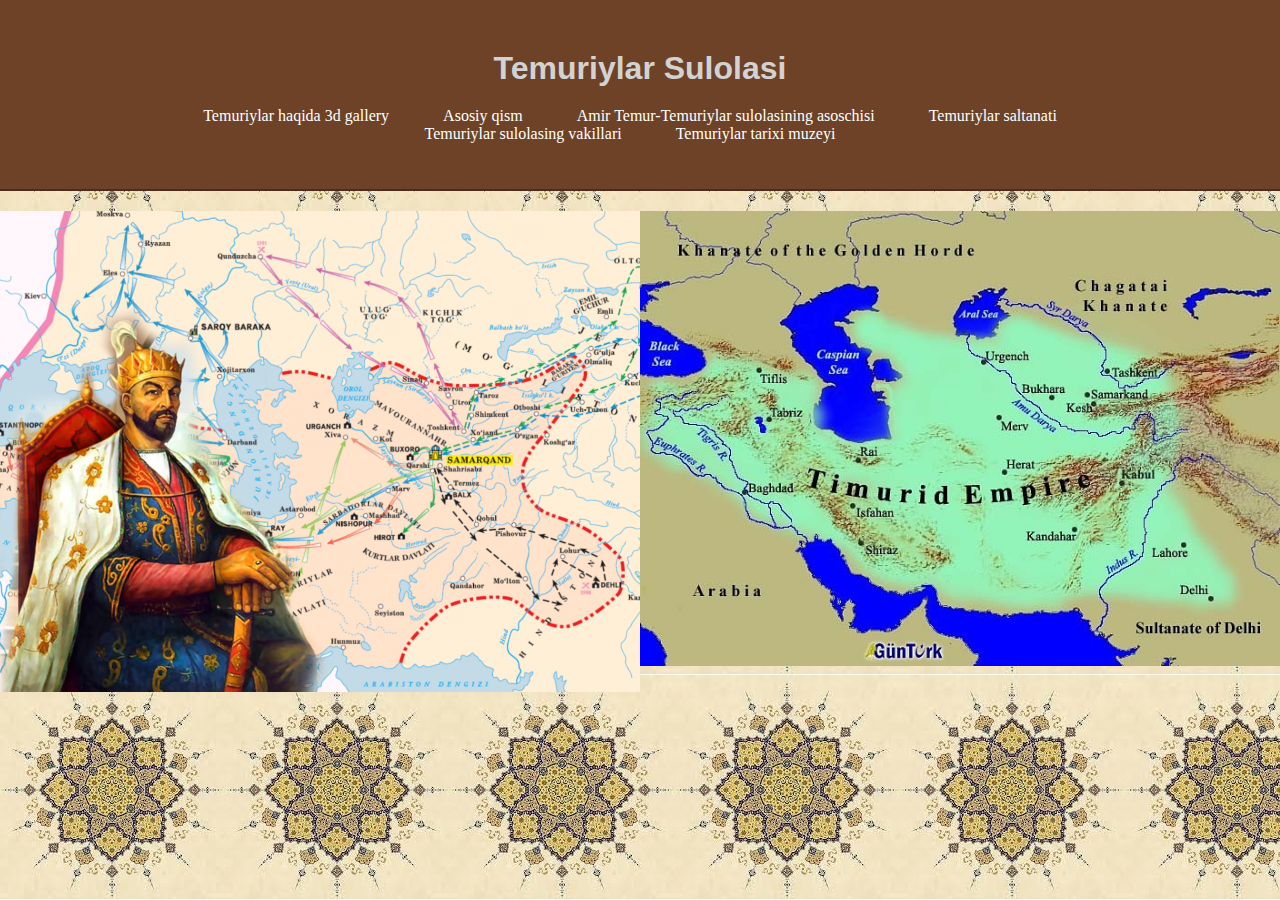
<file: xarita.html>
<!DOCTYPE html>
<html lang="uz">
<head>
    <meta charset="UTF-8">
    <meta name="viewport" content="width=device-width, initial-scale=1.0">
    <title>Temuriylar Sulolasi</title>
    <link rel="stylesheet" href="styles.css">
</head>
<body>
    <header>
        <div class="container">
            <h1 class="title">Temuriylar Sulolasi</h1>
            <nav>
                <ul class="menu">
                    <li><a href="index123.html">Temuriylar haqida 3d gallery</a></li>
                    <li><a href="index0.html">Asosiy qism</a></li>
                    <li><a href="index.html" >Amir Temur-Temuriylar sulolasining asoschisi</a></li>
                    <li><a href="xarita.html">Temuriylar saltanati </a></li>
                    <li><a href="temuriylarshajarasi.html">Temuriylar sulolasing vakillari</a></li>
                   
                    <li><a href="https://uzbekistan360.uz/ru/location/state-museum-of-timurid-history">Temuriylar tarixi muzeyi</a></li>
                </ul>
            </nav>
        </div>
    </header>
   <main>
    <div class="gallery">
  <div class="image">
   <a href="indexarita.html">
    <img src="./xarita1.jpg" alt="Image 1">
    <div class="info">Amir Temur va Temuriylar egallagan  hududlar</div>
   </a>
  </div>
  <div class="image">
    <a href="indexarita2.html">
     <img src="./xarita2.jpg" alt="Image 2">
     <div class="info">Amir Temurning harbiy g`alabalari</div>
    </a>
   </div>

   </main>
    
     
    
        
    </body>
    </html>
</file>
<file: styles.css>
body {
    font-family: 'Times New Roman', Times, serif;
   background-image: url(./naqsh.jpg);
    margin: 0;
    padding: 0;
}

.container {
    width: 80%;
    max-width: 1200px;
    margin: 0 auto;
    padding: 20px;
}
.container1 h1{
    text-align: center;
    color: #4e2b1c;
    text-shadow: 20px 20px 20px ;
    font-family: 'Lucida Sans', 'Lucida Sans Regular', 'Lucida Grande', 'Lucida Sans Unicode', Geneva, Verdana, sans-serif;
}

/* Шапка */
header {
    background-color: #6d4226; /* Цвет фона шапки */
    color: #fff; /* Цвет текста */
    padding: 10px 0;
    text-align: center;
    margin-bottom: 20px;
    border-bottom: 2px solid #4e2b1c; /* Подчеркивание */
}

header .title {
    font-size: 32px;
    margin-bottom: 10px;
}

/* Меню */
nav ul.menu {
    list-style-type: none;
    padding: 0;
    text-align: center;
}

nav ul.menu li {
    display: inline-block;
    margin-right: 20px;
}

nav ul.menu li a {
    text-decoration: none;
    color: #fff;
    padding: 10px 15px;
    border-radius: 5px;
    position: relative;
    transition: background-color 0.3s ease;
}

nav ul.menu li a:hover {
    background-color: #4e2b1c; /* Темнее всплеск меню при наведении */
}

nav ul.menu li a.active {
    background-color: #4e2b1c; /* Активный фон */
}
/**/
.container1{
    width: 80%;
    margin: 0 auto;
    box-sizing: border-box;
}
.container h1{
    text-align: center;
    margin: 20px;
    color: rgb(211, 210, 211);
    
    padding: auto;
    font-family: 'Gill Sans', 'Gill Sans MT', Calibri, 'Trebuchet MS', sans-serif;
    border-radius: 15px;
 
}
 .img{
    display: block;
   margin-left: auto;
   margin-right: auto;
   width: 30%;
   border: 2px solid yellow;
 }

 .b{
    text-align: center;
    width: 70%;
    margin: 0 auto;
    color: rgb(10, 44, 85);
    background-color: blanchedalmond;
    opacity: 0.7;
    font-family: Verdana, Geneva, Tahoma, sans-serif;
  }
 .fixed{
    position: fixed;
    left: 0;
    top: 50%;
    padding: 10px;
    background-color: rgb(43, 73, 226);
    color: aliceblue;
    border-radius: 30%;
    font-family: Georgia, 'Times New Roman', Times, serif;
 }
 .fixed:hover{
    background-color: rgb(173, 108, 132);
    color: rgb(25, 32, 7);
 }
#menyu{
    margin-top: 10px;
    text-align-last:center ;
    left: 0;
    top: 60%;
    background-color: aqua;
    color: brown;
    font-family: 'Lucida Sans', 'Lucida Sans Regular', 'Lucida Grande', 'Lucida Sans Unicode', Geneva, Verdana, sans-serif;
     border-radius: 40%;
     text-align: center;
}
.txts{
    margin-top: 10px;
}
.txt{
    text-align: center;
    padding: 10px;
    background-color: rgb(31, 180, 98);
    width: 40%;
    color: rgb(73, 46, 11);
    font-family: 'Gill Sans', 'Gill Sans MT', Calibri, 'Trebuchet MS', sans-serif;
    margin: 0 auto;
    opacity: 0.9;
    border-radius: 7px;
    border: 2px solid yellowgreen;
    font-family: 'Franklin Gothic Medium', 'Arial Narrow', Arial, sans-serif;
}
.txt:hover{
    background-color: rgb(49, 14, 80);
    color: aqua;
}
.txt2{
    text-align: center;
    padding: 10px;
    background-color: rgb(177, 184, 36);
    width: 40%;
    margin: 0 auto;
    opacity: 0.9;
    border-radius: 7px;
    border: 3px solid green;
    font-family: 'Franklin Gothic Medium', 'Arial Narrow', Arial, sans-serif;
}
.txt2{
    margin-top: 10px;
}
.txt2:hover{
    background-color: rgb(49, 14, 80);
    color: aqua;
    
}
.txt3{
    text-align: center;
    padding: 10px;
    color: antiquewhite;
    background-color: rgb(81, 58, 27);
    width: 40%;
    margin: 0 auto;
    opacity: 0.9;
    border-radius: 7px;
    border: 2px solid rgb(126, 6, 6);
}
.txt3{
    margin-top: 10px;
}
.txt3:hover{
    background-color: rgb(49, 14, 80);
    color: aqua;
    
}
.txt4{
    text-align: center;
    padding: 10px;
    background-color: rgb(106, 106, 176);
    color: rgb(10, 10, 39);
    font-family: 'Franklin Gothic Medium', 'Arial Narrow', Arial, sans-serif;
    width: 40%;
    margin: 0 auto;
    opacity: 0.9;
    border-radius: 7px;
    border: 2px solid blue;
}
.txt4{
    margin-top: 10px;
}
.txt4:hover{
    background-color: rgb(49, 14, 80);
    color: aqua;
}
/*index3.html*/
.img2{
    display: block;
    margin-left: auto;
    margin-right: auto;
    width: 40%;
    
}
.malumot{
    margin-top: 20px;
    text-align: center;
    font-family: 'Gill Sans', 'Gill Sans MT', Calibri, 'Trebuchet MS', sans-serif;
    background-color: rgb(36, 91, 86);
    border-radius: 5px;
    color: beige;
    margin: 4px;
    padding: 10px;
    border: 2px solid blue;
}
.img3{
    margin-top: 20px;
    display: block;
    margin-left: auto;
    margin-right: auto;
    width: 40%;
    
}
.malumot2{
    margin-top: 20px;
    text-align: center;
    font-family: 'Segoe UI', Tahoma, Geneva, Verdana, sans-serif;
    background-color: rgb(36, 108, 102);
    border-radius: 5px;
    color: rgb(220, 220, 96);
    padding: 10px;
}
/*index4*/

.container3 h1{
    text-align: center;
    margin: 20px;
    color: rgb(42, 7, 42);
    
    padding: auto; 
    font-family: 'Times New Roman', Times, serif;
    background-color: antiquewhite;
    opacity: 0.7;
    text-shadow: 20px 20px 20px black;
    border-radius: 15px;
}
.malumot3{
    margin-top: 20px;
    text-align: center;
    font-family: 'Segoe UI', Tahoma, Geneva, Verdana, sans-serif;
    background-color: rgb(36, 108, 102);
    border-radius: 5px;
    color: rgb(220, 220, 96);
    padding: 10px;
    margin: 50px;
}
.img5{
    margin-top: 20px;
    display: block;
    margin-left: auto;
    margin-right: auto;
    width: 70%;
    
}
.malumot4{
    margin-top: 20px;
    text-align: center;
    font-family: 'Segoe UI', Tahoma, Geneva, Verdana, sans-serif;
    background-color: rgb(36, 108, 102);
    border-radius: 5px;
    color: rgb(220, 220, 96);
    padding: 10px;
    margin: 50px;
}
/*index5*/
.malumot5{
    margin-top: 20px;
    text-align: center;
    font-family: 'Segoe UI', Tahoma, Geneva, Verdana, sans-serif;
    background-color: rgb(36, 108, 102);
    border-radius: 5px;
    color: rgb(220, 220, 96);
    padding: 10px;
    margin: 50px;
}
.img7{
    margin-top: 20px;
    display: block;
    margin-left: auto;
    margin-right: auto;
    width: 70%;
    border: 2px solid red;
}
/*index6*/
.malumot6{
    margin-top: 20px;
    text-align: center;
    font-family: 'Segoe UI', Tahoma, Geneva, Verdana, sans-serif;
    background-color: rgb(36, 108, 102);
    border-radius: 5px;
    color: rgb(220, 220, 96);
    padding: 10px;
    margin: 5px;
}
.img8{
    margin-top: 20px;
    display: block;
    margin-left: auto;
    margin-right: auto;
    width: 70%;
    border: 2px solid red;
}
/*xarita*/
.gallery {
    display: flex;
    flex-wrap: wrap;
    justify-content: center;
  }
  
  .image {
    width: 50%;
    position: relative;
    overflow: hidden;
  }
  
  .image img {
    width: 100%;
    height: auto;
    transition: transform 0.3s ease;
  }
  
  .info {
    position: absolute;
    bottom: 0;
    left: 0;
    width: 100%;
    background-color: rgba(0, 0, 0, 0.5);
    color: white;
    padding: 10px;
    transform: translateY(100%);
    transition: transform 0.3s ease;
  }
  
  .image:hover img {
    transform: scale(1.1);
  }
  
  .image:hover .info {
    transform: translateY(0);
  }
  
  @media screen and (max-width: 768px) {
    .image {
      width: 100%;
    }
  }

  /*sulola*/
  .gallery {
    display: flex;
    flex-wrap: wrap;
    justify-content: space-between;
}

.gallery-item {
    width: calc(50% - 10px);
    margin-bottom: 20px;
    position: relative;
}

.gallery-item img {
    max-width: 100%;
    height: auto;
    display: block;
    border-radius: 10px;
    box-shadow: 0 0 10px rgba(0, 0, 0, 0.1); /* Image shadow */
}

/* Image captions */
.image-caption {
    background-color: #fff;
    padding: 15px;
    border-radius: 10px;
    box-shadow: 0 0 10px rgba(0, 0, 0, 0.1); /* Text block shadow */
    position: absolute;
    bottom: 0;
    left: 0;
    width: 100%;
    opacity: 0;
    transition: opacity 0.3s ease;
    text-align: left;
}

.image-caption h3 {
    font-size: 18px;
    margin-bottom: 5px;
    color: #6d4226; /* Heading color */
}

.image-caption p {
    font-size: 14px;
    color: #333; /* Text color */
    line-height: 1.6;
}

.gallery-item:hover .image-caption {
    opacity: 1; /* Show text block on hover */
}
/*sulolasi*/
.sulola1{
    display: block;
    margin-left: auto;
    margin-right: auto;
    width: 80%;
}
.malumot6{
    margin-top: 20px;
    text-align: center;
    font-family: 'Segoe UI', Tahoma, Geneva, Verdana, sans-serif;
    background-color: rgb(36, 108, 102);
    border-radius: 5px;
    color: rgb(220, 220, 96);
    padding: 10px;
    margin: 5px;
}
/*rasm3*/
.rasm12{
    display: block;
    margin-left: auto;
    margin-right: auto;
    width: 80%;
}

.gallery {
    margin-top: 20px;
}

.image-container {
    display: flex;
    flex-wrap: wrap;
    justify-content: space-between;
}

.image-item {
    width: calc(33.33% - 20px); /* 3 колонки на широких экранах */
    margin-bottom: 20px;
    position: relative;
}

.image-item img {
    width: 100%;
    height: auto;
    display: block;
    border-radius: 5px;
}

.image-overlay {
    position: absolute;
    top: 0;
    left: 0;
    width: 100%;
    height: 100%;
    background-color: rgba(0, 0, 0, 0.5); /* полупрозрачный черный фон */
    color: #fff;
    display: flex;
    justify-content: center;
    align-items: center;
    opacity: 0; /* текст изначально скрыт */
    transition: opacity 0.3s ease; /* плавное появление текста */
    border-radius: 5px;
}

.image-item:hover .image-overlay {
    opacity: 1; /* отображаем текст при наведении */
}

.image-overlay p {
    text-align: center;
    font-size: 1.2em;
    padding: 10px;
}

/* Медиа-запросы для адаптивности */

@media (max-width: 1024px) {
    .image-item {
        width: calc(50% - 10px); /* 2 колонки на экранах среднего размера */
    }
}

@media (max-width: 768px) {
    .image-item {
        width: 100%; /* 1 колонка на узких экранах */
    }
}
</file>
<file: main.css>
body{background-color:#333333;margin:0;padding:0}
.example {
    position:absolute;
    left: 0%;
    top: 0%;
    width: 100%;
    height: 95%;
    background: #333;
    overflow: hidden;
}
.example img {
    position: absolute;
    background: #666;
    overflow: hidden;
    cursor: pointer;
    left: 100%;
    border-color: #333;
    border-style: solid;
    border-width: 1px;
}
.example span {
    position: absolute;
    color: #efe;
    font-family: verdana;
    font-size: 0px;
    white-space: nowrap;
    left: -999px;
    background: #333333;
    /*filter: alpha(opacity=70);
    opacity: 0.7;*/
    background: rgba(0, 0, 0, 0.7);
}
</file>
